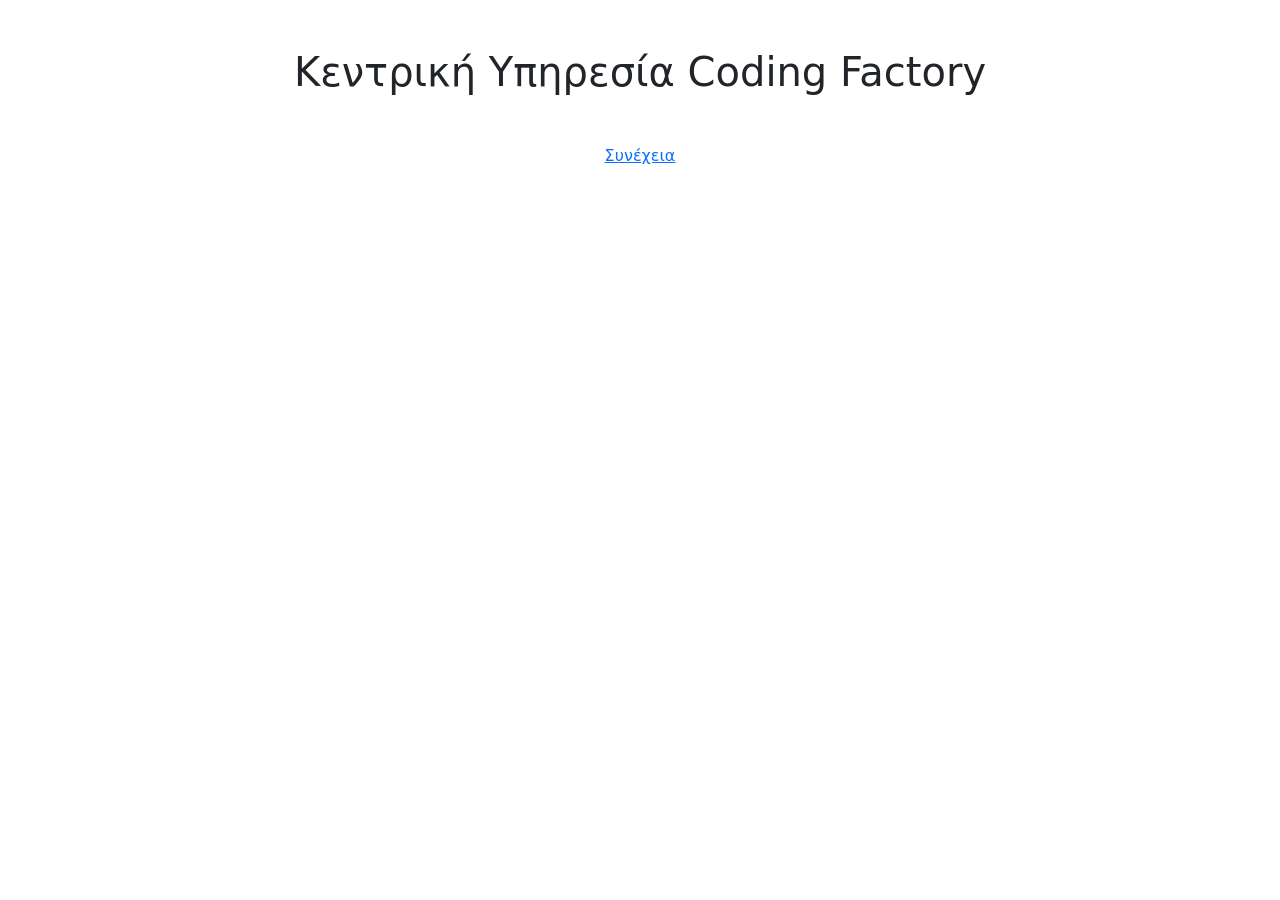
<file: src/main/resources/templates/index.html>
<html lang="en">
<head>
    <meta charset="UTF-8">
    <meta name="viewport" content="width=device-width, initial-scale=1.0">
    <title>Central Service</title>
    <!-- Bootstrap CSS -->
    <link href="https://cdn.jsdelivr.net/npm/bootstrap@5.3.3/dist/css/bootstrap.min.css" rel="stylesheet" integrity="sha384-QWTKZyjpPEjISv5WaRU9OFeRpok6YctnYmDr5pNlyT2bRjXh0JMhjY6hW+ALEwIH" crossorigin="anonymous">
<!--    <link rel="stylesheet" th:href="@{/css/main.css}">-->
    <link rel="stylesheet" th:href="@{/css/header.css}">
    <link rel="stylesheet" th:href="@{/css/footer.css}">
</head>
<body>
<div th:replace="fragments/header :: headerFragment"></div>

<!-- Main Content -->
<main class="container text-center my-5 main-content">
    <h1 class="mb-5">Κεντρική Υπηρεσία Coding Factory</h1>
    <a th:href="@{/school/teachers/insert}" class="custom-button-green">Συνέχεια</a>
</main>

<div th:replace="fragments/footer :: footerFragment"></div>

<script src="https://cdn.jsdelivr.net/npm/bootstrap@5.3.3/dist/js/bootstrap.bundle.min.js" integrity="sha384-YvpcrYf0tY3lHB60NNkmXc5s9fDVZLESaAA55NDzOxhy9GkcIdslK1eN7N6jIeHz" crossorigin="anonymous"></script>
</body>
</html>
</file>
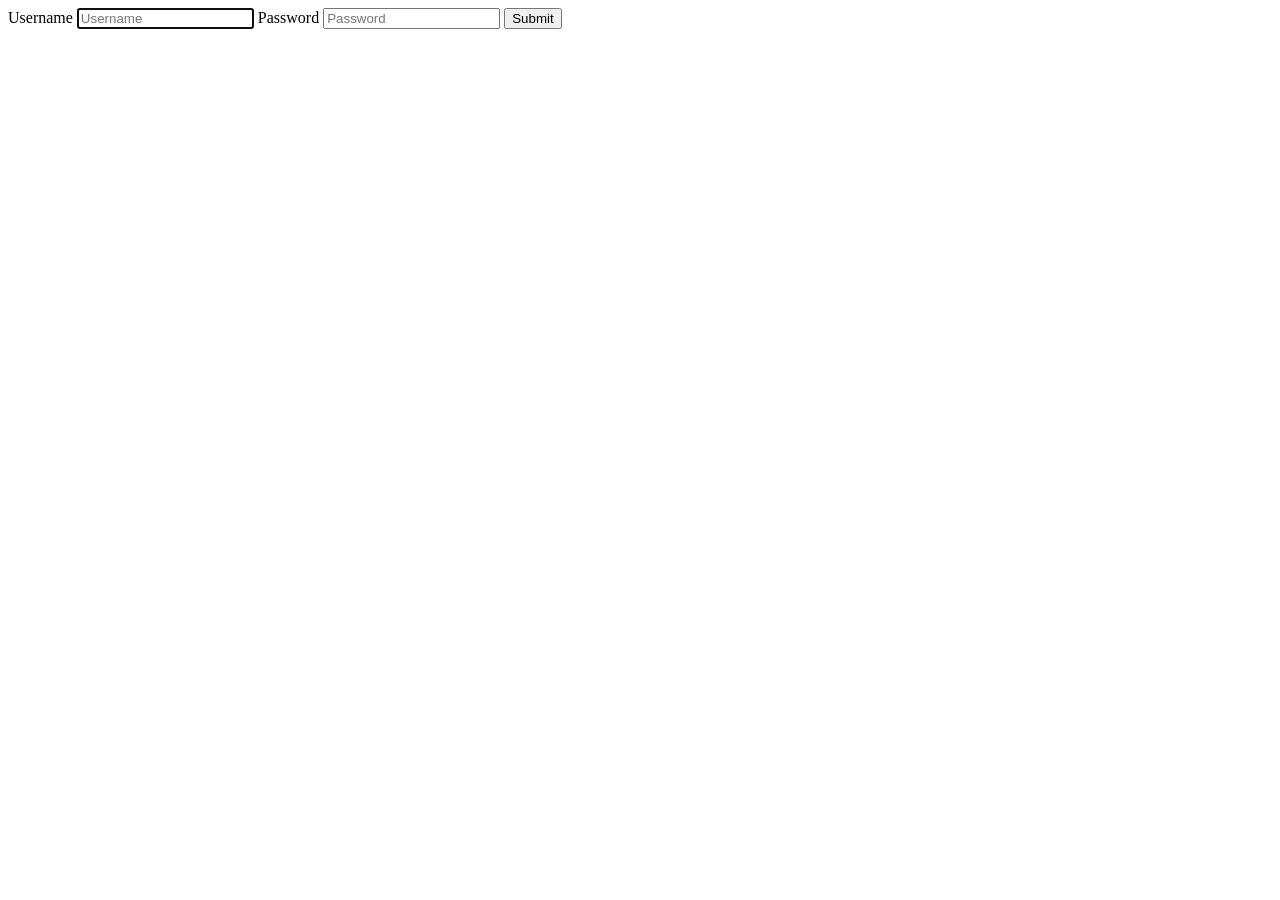
<file: src/main/resources/templates/login.html>
<!DOCTYPE html>
<html lang="en">
<head>
    <meta charset="UTF-8">
    <title>Login</title>
    <link rel="stylesheet" th:href="@{/css/main.css}">
    <link rel="stylesheet" th:href="@{/css/header.css}">
    <link rel="stylesheet" th:href="@{/css/footer.css}">
</head>
<body>
<div th:replace="~{fragments/header :: headerFragment}"></div>

<div class="main-content">
    <form th:action="@{/login}" method="POST">
        <!--        <input type="hidden" th:name="${_csrf.parameterName}" th:value="${_csrf.token}" />-->
        <label for="username">Username</label>
        <input type="text" id="username" name="username" placeholder="Username" autofocus>
        <label for="password">Password</label>
        <input type="password" id="password" name="password" placeholder="Password">
        <input type="submit" value="Submit">

    </form>
</div>

<div th:if="${param.error}" th:text="${session['SPRING_SECURITY_LAST_EXCEPTION'].message}"></div>

<div th:replace="~{fragments/footer :: footerFragment}"></div>
</body>
</html>
</file>
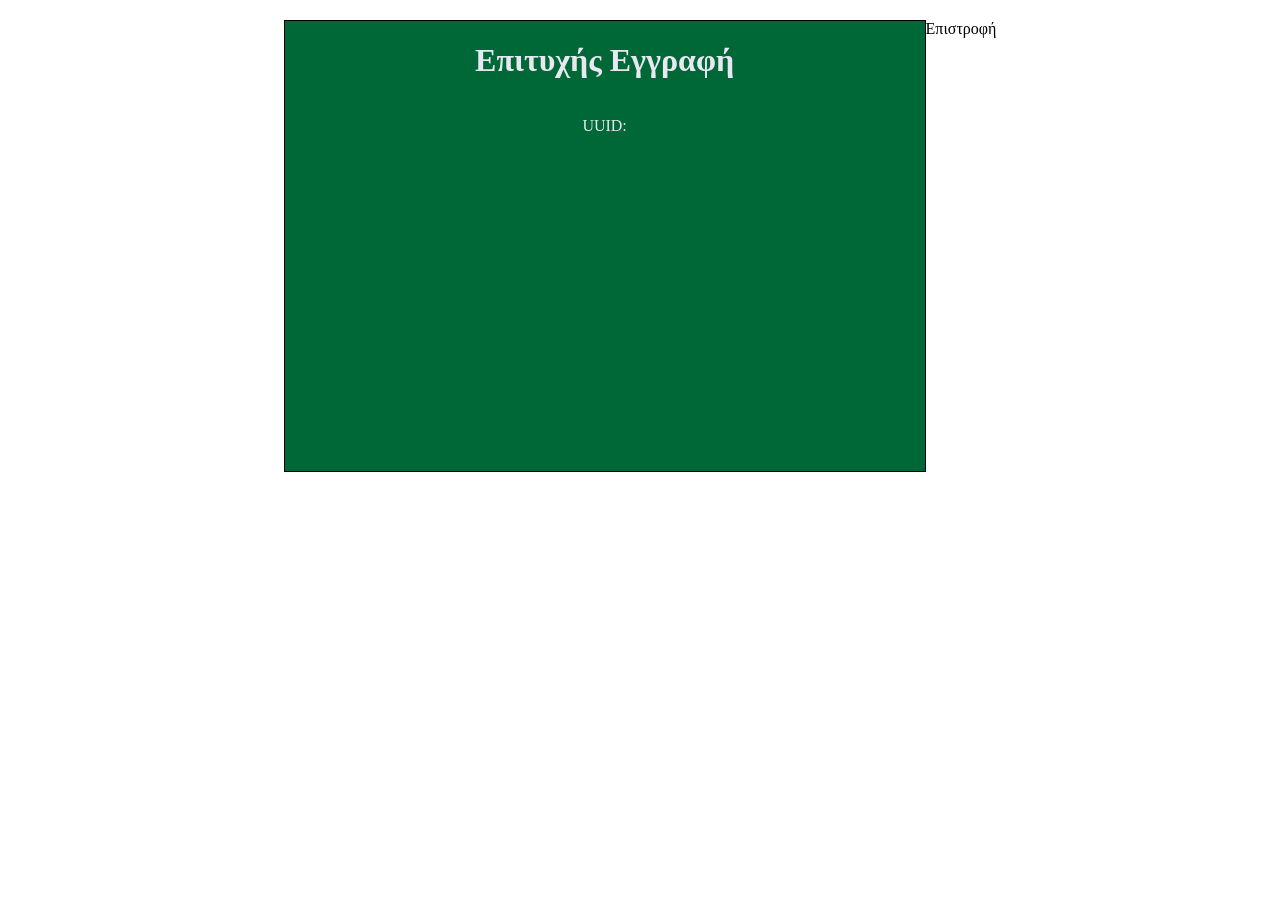
<file: src/main/resources/templates/success.html>
<!DOCTYPE html>
<html lang="en">
<head>
    <meta charset="UTF-8">
    <title>Title</title>
    <style>
        :root {
            --green-color: #006736; /* Green */
            --green-color-hover: #218838; /* Darker Green */
            --light-color: #e8e8f2; /* Light Background */
            --dark-color: #343a40; /* Dark Text */
            --dark-blue: #3b3b97;
        }

        .container {
            margin-left: auto;
            margin-right: auto;
            margin-top: 20px;
            display: flex;
            justify-content: center;
        }

        .success {
            display: flex;
            flex-direction: column;
            place-items: center;
            width: 50vw;
            height: 50vh;
            border: 1px solid black;
            background-color: var(--green-color);
            color: var(--light-color);
        }

        .m-bottom {
            margin-bottom: 20px;
        }
    </style>
</head>
<body>

<div class="container">
    <div class="success m-bottom">
        <h1>Επιτυχής Εγγραφή</h1>
        <p>UUID: <span th:text="${teacher.uuid}"></span></p>
    </div>
    <div>
        <a th:href="@{/school/teachers?page=1&size=10}">Επιστροφή</a>
    </div>
</div>


</body>
</html>
</file>
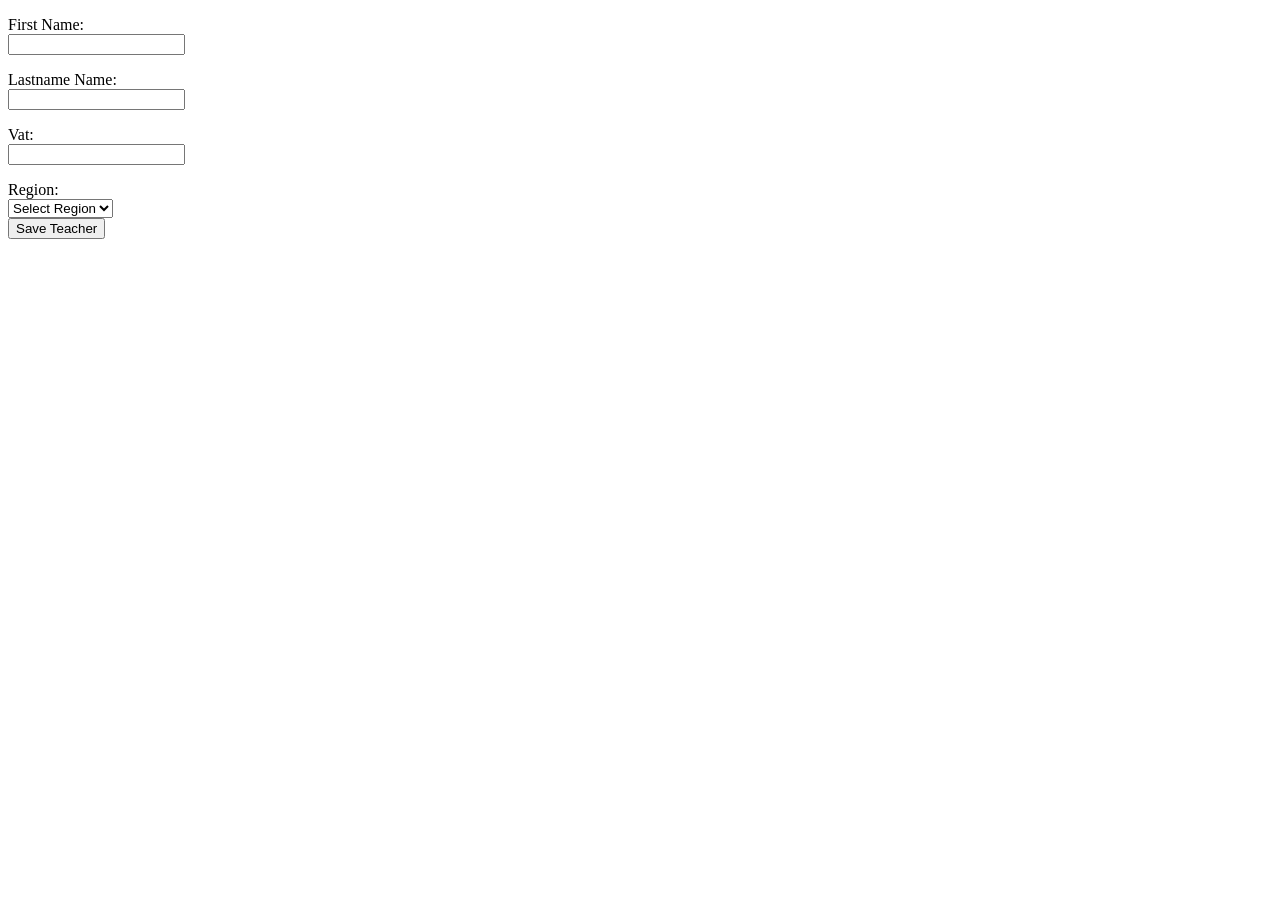
<file: src/main/resources/templates/teacher-form.html>
<!DOCTYPE html>
<html lang="en">
<head>
    <meta charset="UTF-8">
    <title>Create New Teacher</title>
    <link rel="stylesheet" th:href="@{/css/main.css}">
    <link rel="stylesheet" th:href="@{/css/header.css}">
    <link rel="stylesheet" th:href="@{/css/footer.css}">
    <link rel="stylesheet" th:href="@{/css/trinsert.css}">
</head>
<body>
<!-- Include the header fragment -->
<div th:replace="~{fragments/header :: headerFragment}"></div>

<main class="main-content">
    <div class="outer-content">
        <div th:if="${errorMessage}" class="error">
            <p th:text="${errorMessage}"></p>
        </div>
        <form method="POST" th:object="${teacherInsertDTO}">
            <div class="row">
                <div>
                    <label for="firstname">First Name:</label><br>
                    <input type="text" id="firstname" th:field="*{firstname}"/>
                    <div th:if="${#fields.hasErrors('firstname')}">
                        <p th:classappend="${#fields.hasErrors('firstname')} ? 'error'" th:errors="*{firstname}"></p>
                    </div>
                </div>

                <div>
                    <label for="lastname">Lastname Name:</label><br>
                    <input type="text" id="lastname" th:field="*{lastname}"/>
                    <div th:if="${#fields.hasErrors('lastname')}">
                        <p  th:classappend="${#fields.hasErrors('lastname')} ? 'error'" th:errors="*{lastname}"></p>
                    </div>
                </div>

                <div>
                    <label for="vat">Vat: </label><br>
                    <input type="text" id="vat" th:field="*{vat}"/>
                    <div th:if="${#fields.hasErrors('vat')}">
                        <p th:classappend="${#fields.hasErrors('vat')} ? 'error'" th:errors="*{vat}"></p>
                    </div>
                </div>

                <div>
                    <label for="region">Region:</label><br>
                    <select name="" id="region" th:field="*{regionId}">
                        <option value="" selected>Select Region</option>
                        <option th:each="region : ${regions}" th:value="${region.id}" th:text="${region.name}"></option>
                    </select>
                </div>
            </div>


            <div class="row">
                <button type="submit" class="custom-button-green">Save Teacher</button>
            </div>

        </form>
    </div>
</main>

<div th:replace="~{fragments/footer :: footerFragment}"></div>

</body>
</html>
</file>
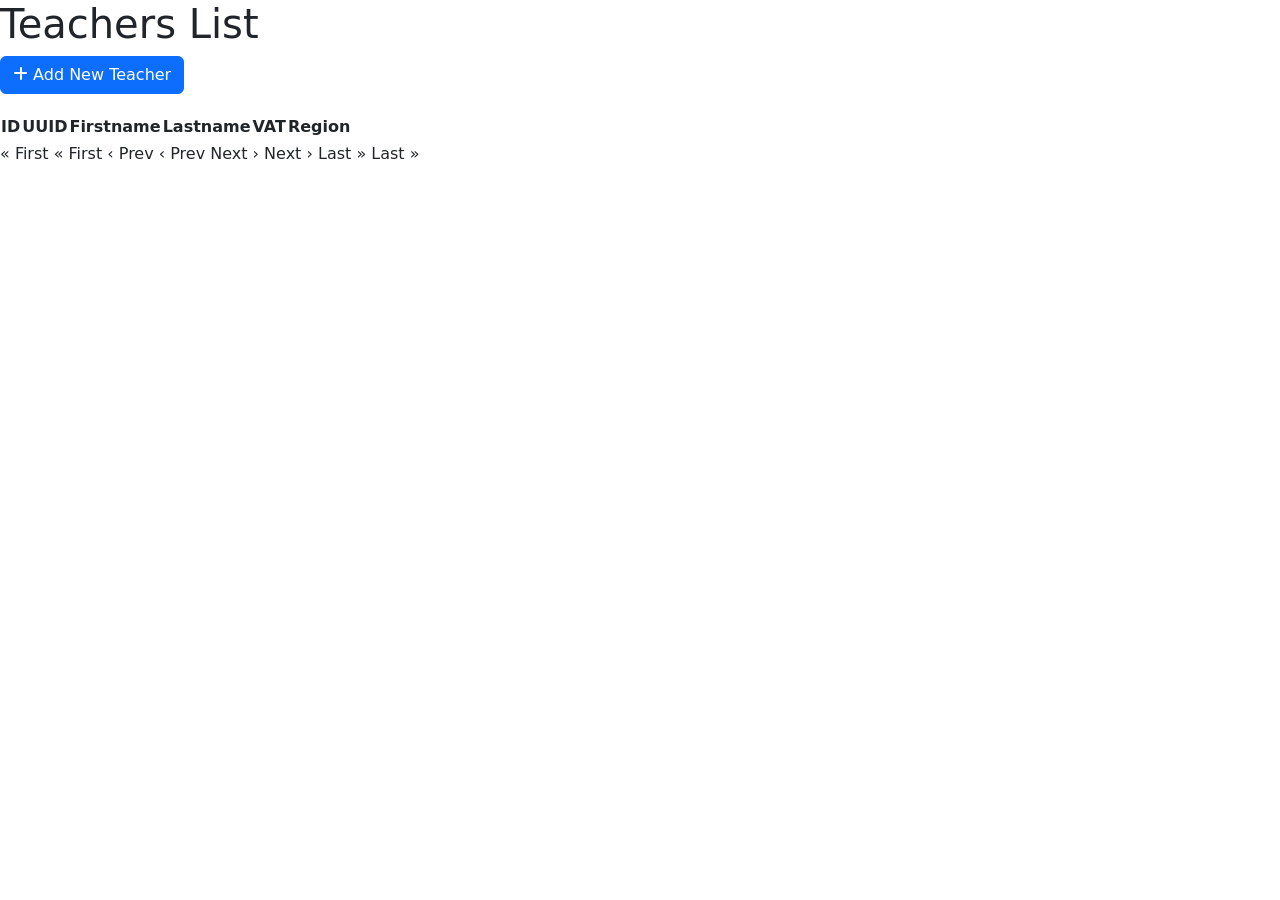
<file: src/main/resources/templates/teachers.html>
<!DOCTYPE html>
<html>
<head>
    <title>Paginated Teachers List</title>
    <link rel="stylesheet" th:href="@{/css/main.css}">
    <link rel="stylesheet" th:href="@{/css/header.css}">
    <link rel="stylesheet" th:href="@{/css/footer.css}">
    <link rel="stylesheet" th:href="@{/css/teachers.css}">
    <link rel="stylesheet" href="https://cdnjs.cloudflare.com/ajax/libs/font-awesome/6.7.2/css/all.min.css" integrity="sha512-Evv84Mr4kqVGRNSgIGL/F/aIDqQb7xQ2vcrdIwxfjThSH8CSR7PBEakCr51Ck+w+/U6swU2Im1vVX0SVk9ABhg==" crossorigin="anonymous" referrerpolicy="no-referrer" />
    <link rel="stylesheet" href="https://cdnjs.cloudflare.com/ajax/libs/bootstrap/5.3.3/css/bootstrap.min.css" integrity="sha512-jnSuA4Ss2PkkikSOLtYs8BlYIeeIK1h99ty4YfvRPAlzr377vr3CXDb7sb7eEEBYjDtcYj+AjBH3FLv5uSJuXg==" crossorigin="anonymous" referrerpolicy="no-referrer" />
</head>
<body>
<div th:replace="~{fragments/header :: headerFragment}"></div>

<h1>Teachers List</h1>

<div class="main-content">
    <div class="insert-link" style="margin-bottom: 20px;">
        <a th:href="@{/school/teachers/insert}" class="btn btn-primary">
            <i class="fas fa-plus"></i> Add New Teacher
        </a>
    </div>

    <table>
        <thead>
        <tr>
            <th>ID</th>
            <th>UUID</th>
            <th>Firstname</th>
            <th>Lastname</th>
            <th>VAT</th>
            <th>Region</th>
        </tr>
        </thead>
        <tbody>
<!--        sec:authorize="hasRole('ADMIN')-->
        <!-- Iterate over the content of the current page -->
        <tr th:each="teacher : ${teachersPage.content}">
            <td th:text="${teacher.id}"></td>
            <td th:text="${teacher.uuid}"></td>
            <td th:text="${teacher.firstname}"></td>
            <td th:text="${teacher.lastname}"></td>
            <td th:text="${teacher.vat}"></td>
            <td th:text="${teacher.region}"></td>
        </tr>
        </tbody>
    </table>

    <div class="pagination-controls">
        <!-- Link to first page (disabled if already on the first page) -->
        <a th:if="${currentPage > 0}" th:href="@{/school/teachers(page=0, size=${teachersPage.size})}">&laquo; First</a>
        <span th:if="${currentPage == 0}" class="disabled">&laquo; First</span>

        <!-- Link to previous page (disabled if already on the first page) -->
        <a th:if="${currentPage > 0}" th:href="@{/school/teachers(page=${currentPage - 1}, size=${teachersPage.size})}">&lsaquo; Prev</a>
        <span th:if="${currentPage == 0}" class="disabled">&lsaquo; Prev</span>

        <!-- Display current page / total pages -->
        <span th:text="${currentPage + 1} + ' / ' + ${totalPages}"></span>

        <!-- Link to next page (disabled if on the last page) -->
        <a th:if="${currentPage + 1 < totalPages}" th:href="@{/school/teachers(page=${currentPage + 1}, size=${teachersPage.size})}">Next &rsaquo;</a>
        <span th:if="${currentPage + 1 == totalPages}" class="disabled">Next &rsaquo;</span>

        <!-- Link to last page (disabled if already on the last page) -->
        <a th:if="${currentPage + 1 < totalPages}" th:href="@{/school/teachers(page=${totalPages - 1}, size=${teachersPage.size})}">Last &raquo;</a>
        <span th:if="${currentPage + 1 == totalPages}" class="disabled">Last &raquo;</span>
    </div>
</div>

<div th:replace="~{fragments/footer :: footerFragment}"></div>
</body>
</html>
</file>
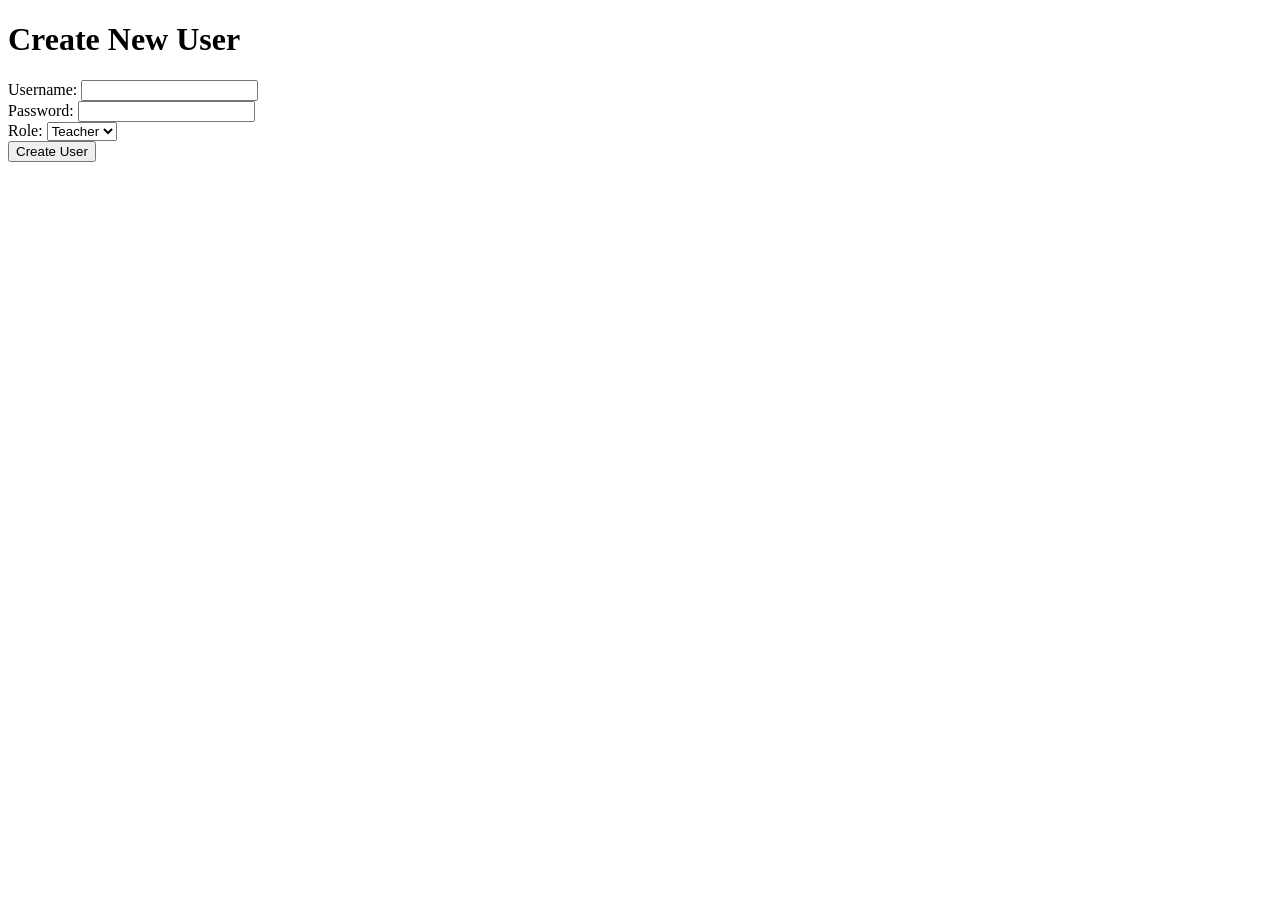
<file: src/main/resources/templates/user-form.html>
<!DOCTYPE html>
<html xmlns:th="http://www.thymeleaf.org">
<head>
    <title>Create New User</title>
</head>
<body>
<h1>Create New User</h1>

<form method="post" th:object="${userInsertDTO}">

    <div>
        <label for="username">Username:</label>
        <input type="text" th:field="*{username}" id="username" name="username" />
        <div th:if="${#fields.hasErrors('username')}" th:errors="*{username}" style="color: red;"></div>
    </div>

    <div>
        <label for="password">Password:</label>
        <input type="password" th:field="*{password}" id="password" name="password"/>
        <div th:if="${#fields.hasErrors('password')}" th:errors="*{password}" style="color: red;"></div>
    </div>

    <div>
        <label for="role">Role:</label>
        <select th:field="*{role}" id="role">
            <option value="TEACHER">Teacher</option>
            <option value="STUDENT">Student</option>
            <option value="ADMIN">Admin</option>
        </select>
    </div>

    <button type="submit">Create User</button>
</form>
</body>
</html>
</file>
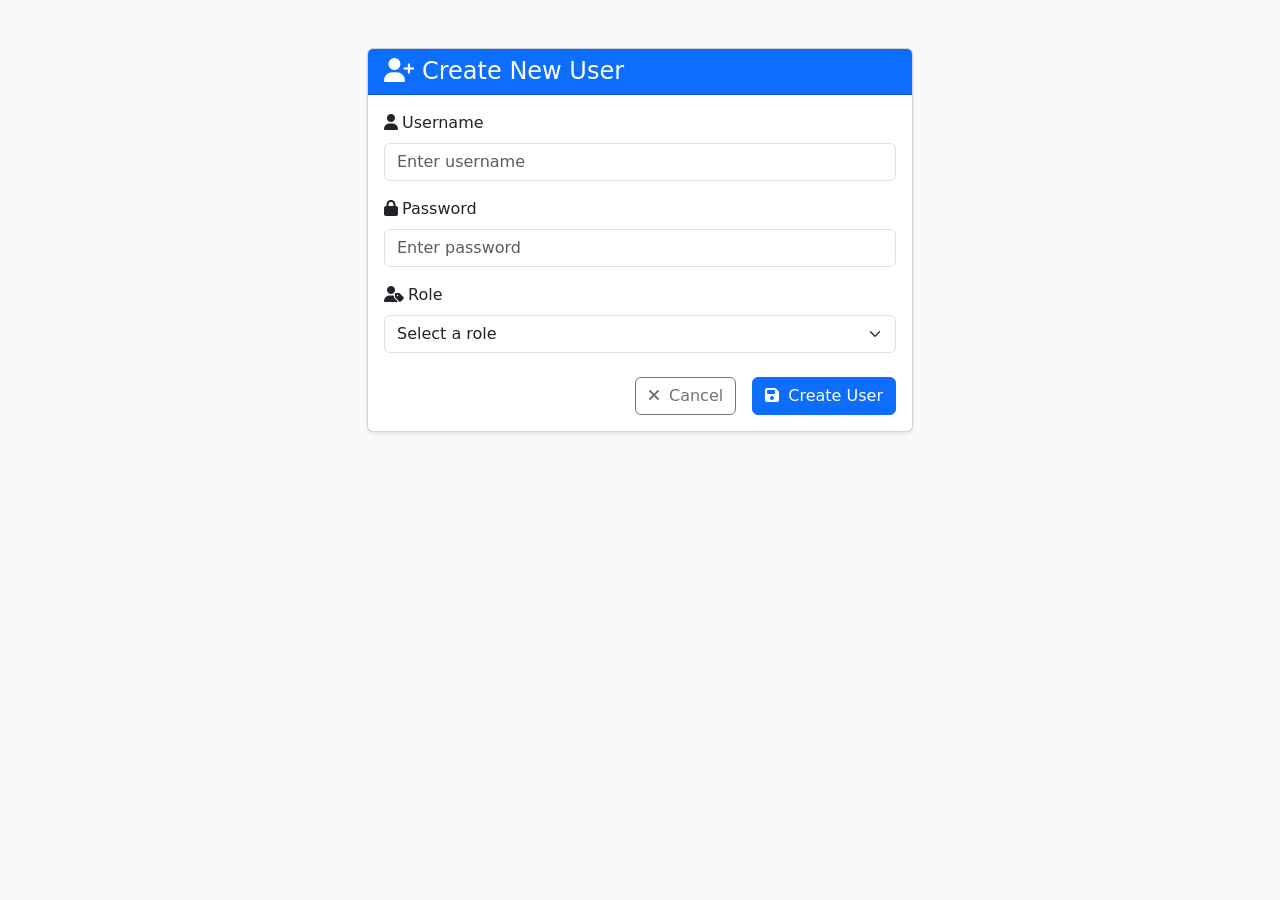
<file: src/main/resources/templates/user-form2.html>
<!DOCTYPE html>
<html lang="en">
<head>
    <meta charset="UTF-8">
    <title>Title</title>
</head>
<body>

</body>
</html><!DOCTYPE html>
<html xmlns:th="http://www.thymeleaf.org">
<head>
    <title>Create New User</title>
    <!-- Bootstrap CSS -->
    <link href="https://cdn.jsdelivr.net/npm/bootstrap@5.3.0/dist/css/bootstrap.min.css" rel="stylesheet">
    <!-- Font Awesome -->
    <link rel="stylesheet" href="https://cdnjs.cloudflare.com/ajax/libs/font-awesome/6.4.0/css/all.min.css">
</head>
<body class="bg-light">
<div class="container py-5">
    <div class="row justify-content-center">
        <div class="col-md-8 col-lg-6">
            <div class="card shadow-sm">
                <div class="card-header bg-primary text-white">
                    <h1 class="h4 mb-0">
                        <i class="fas fa-user-plus me-2"></i>Create New User
                    </h1>
                </div>
                <div class="card-body">
                    <form method="post" th:object="${userInsertDTO}" class="needs-validation" novalidate>
                        <!-- Username Field -->
                        <div class="mb-3">
                            <label for="username" class="form-label">
                                <i class="fas fa-user me-1"></i>Username
                            </label>
                            <input type="text"
                                   th:field="*{username}"
                                   class="form-control"
                                   id="username"
                                   required
                                   placeholder="Enter username">
                            <div th:if="${#fields.hasErrors('username')}"
                                 th:errors="*{username}"
                                 class="invalid-feedback d-block">
                            </div>
                        </div>

                        <!-- Password Field -->
                        <div class="mb-3">
                            <label for="password" class="form-label">
                                <i class="fas fa-lock me-1"></i>Password
                            </label>
                            <input type="password"
                                   th:field="*{password}"
                                   class="form-control"
                                   id="password"
                                   required
                                   placeholder="Enter password">
                            <div th:if="${#fields.hasErrors('password')}"
                                 th:errors="*{password}"
                                 class="invalid-feedback d-block">
                            </div>
                        </div>

                        <!-- Role Selection -->
                        <div class="mb-4">
                            <label for="role" class="form-label">
                                <i class="fas fa-user-tag me-1"></i>Role
                            </label>
                            <select th:field="*{role}"
                                    class="form-select"
                                    id="role"
                                    required>
                                <option value="" disabled selected>Select a role</option>
                                <option value="TEACHER">Teacher</option>
                                <option value="STUDENT">Student</option>
                                <option value="ADMIN">Admin</option>
                            </select>
                        </div>

                        <!-- Form Buttons -->
                        <div class="d-grid gap-2 d-md-flex justify-content-md-end">
                            <a th:href="@{/users}" class="btn btn-outline-secondary me-md-2">
                                <i class="fas fa-times me-1"></i> Cancel
                            </a>
                            <button type="submit" class="btn btn-primary">
                                <i class="fas fa-save me-1"></i> Create User
                            </button>
                        </div>
                    </form>
                </div>
            </div>
        </div>
    </div>
</div>
</file>
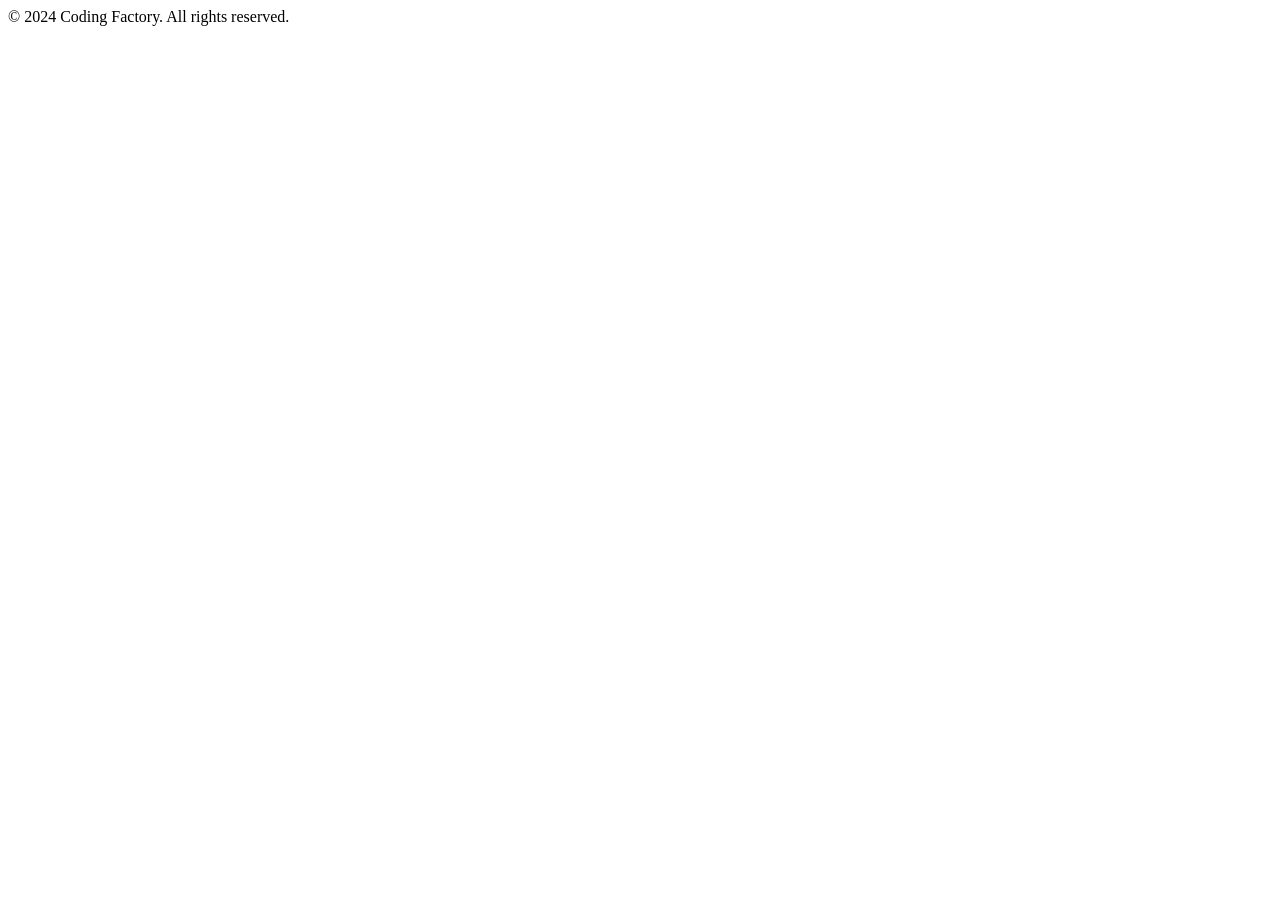
<file: src/main/resources/templates/fragments/footer.html>
<!DOCTYPE html>
<html>
<head>
</head>
<body>
<footer th:fragment="footerFragment">
    <div class="footer">
        <span>&copy; 2024 Coding Factory. All rights reserved.</span>
    </div>
</footer>
</body>
</html>
</file>
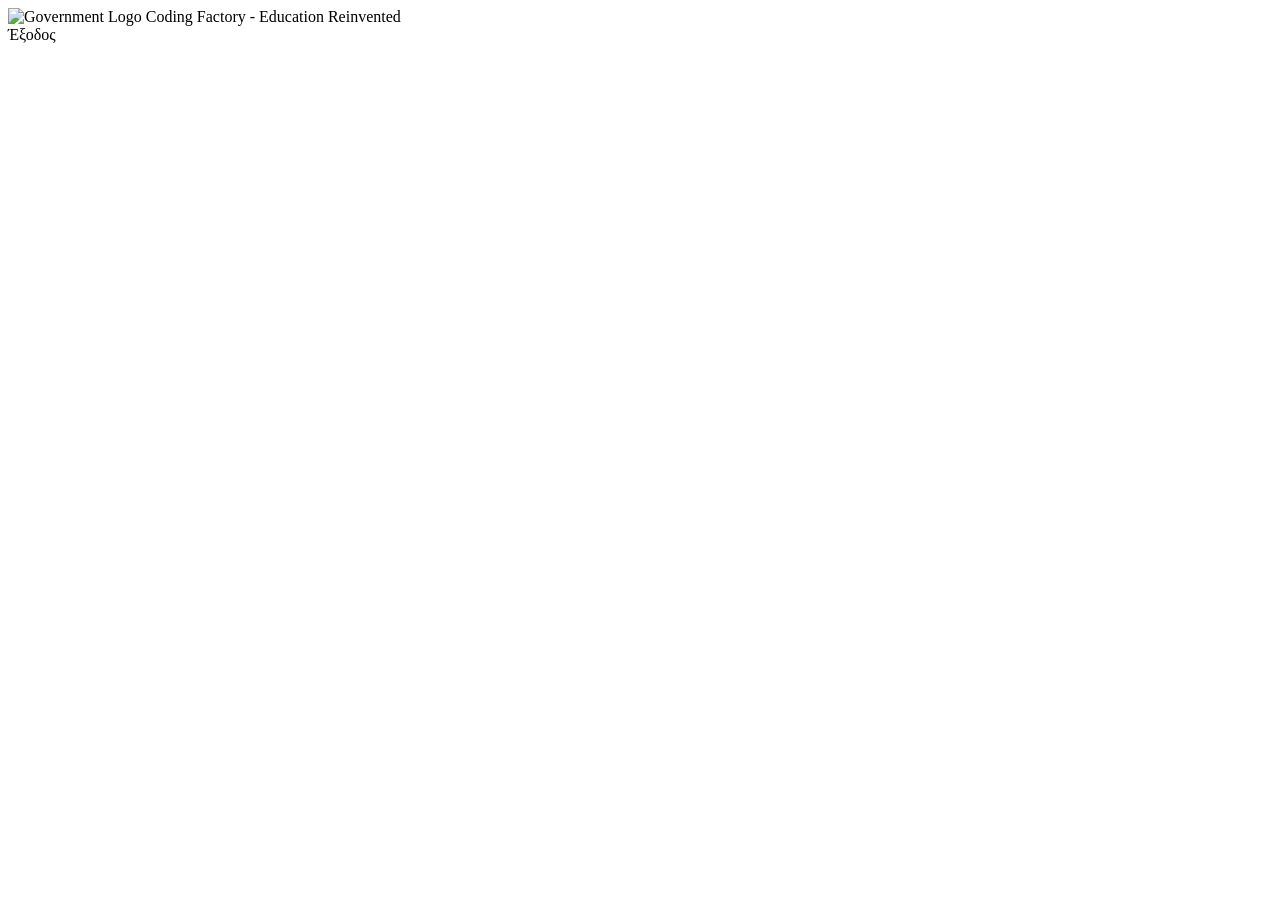
<file: src/main/resources/templates/fragments/header.html>
<!DOCTYPE html>
<html xmlns:th="http://www.thymeleaf.org" xmlns:sec="http://www.thymeleaf.org/extras/springsecurity">
<head>
</head>
<body>

<header th:fragment="headerFragment">
    <div class="outer">
        <div class="items">
            <a th:href="@{/}">
                <img class="gov-gr-logo" th:src="@{/img/gov_header_logo.svg}" alt="Government Logo" width="40" height="auto">
            </a>
            <span class="title">Coding Factory - Education Reinvented</span>
        </div>
        <div class="login-name">
            <span sec:authorize="isAuthenticated()" th:text="${#authentication.name}"></span>
            <a class="log-out" th:href="@{/logout}" sec:authorize="isAuthenticated()">Έξοδος</a>
        </div>
    </div>
    <div class="line"></div>
</header>
</body>
</html>
</file>
